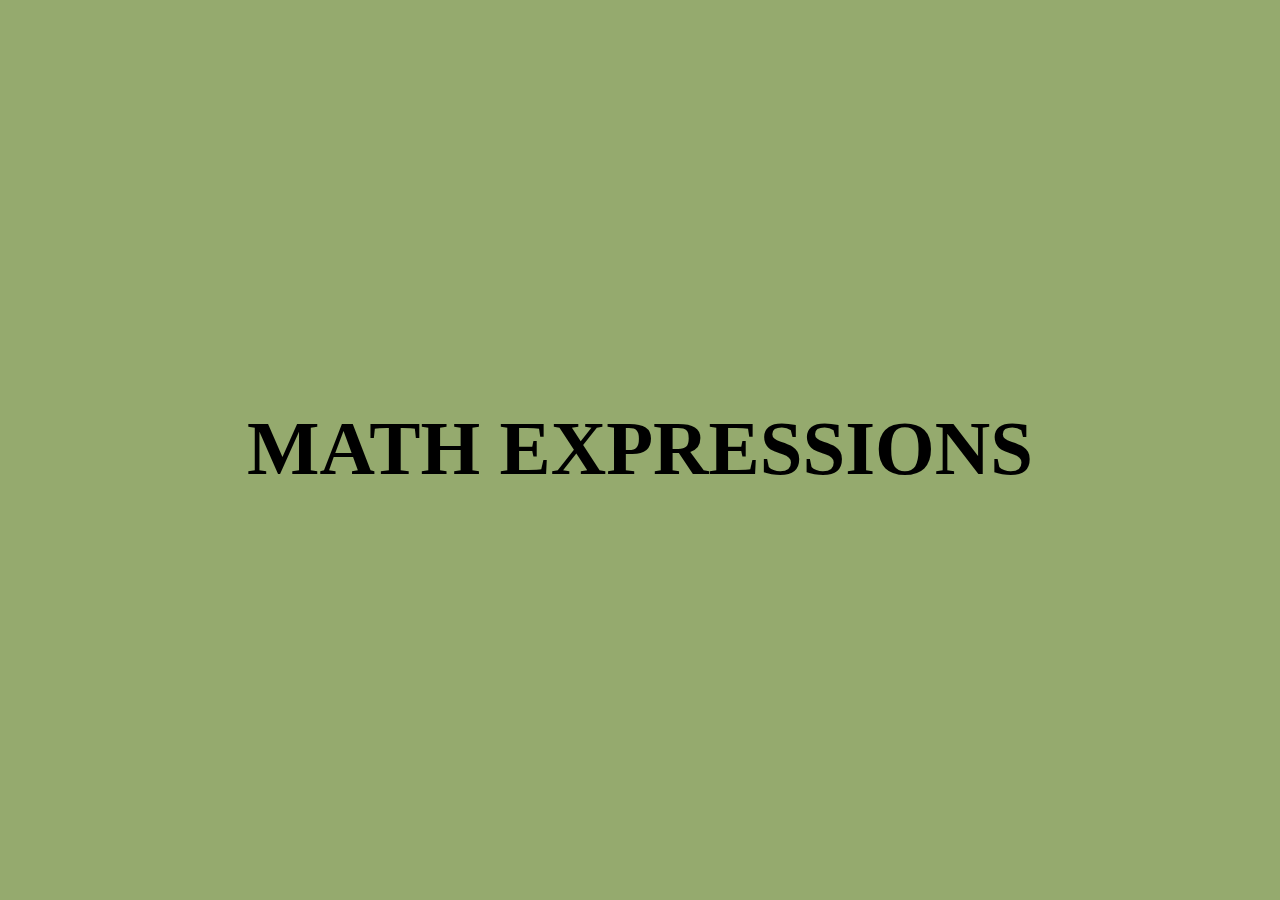
<file: index.html>
<!DOCTYPE html>
<html lang="en">
<head>
    <meta charset="UTF-8">
    <meta name="viewport" content="width=device-width, initial-scale=1.0">
    <title>Document</title>
    <link rel="stylesheet" href="style.css">
</head>
<body>
    <center><h1>MATH EXPRESSIONS</h1></center>
    <script src="app.js"></script>
</body>
</html>
</file>
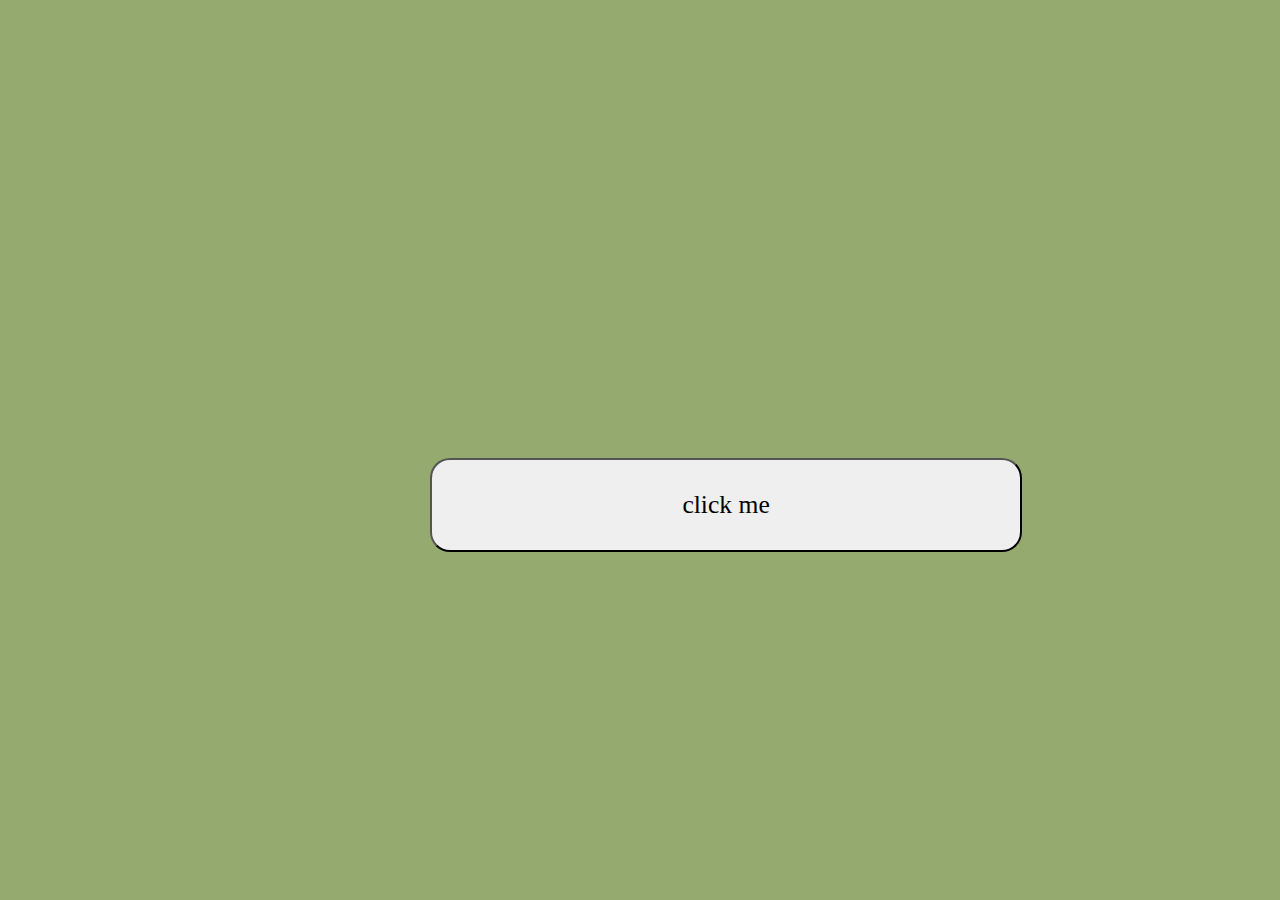
<file: moosa.html>
<!DOCTYPE html>
<html lang="en">
<head>
    <meta charset="UTF-8">
    <meta name="viewport" content="width=device-width, initial-scale=1.0">
    <title>Document</title>
    <link rel="stylesheet" href="style.css">
</head>
<body>
    <button id="btn">click me</button>
    <div id="text">

    </div>
    <script src="app.js"></script>
</body>
</html>
</file>
<file: style.css>
body{
    background-color: hsl(81, 26%, 55%);;
}
h1{
    margin-top: 45vh;
    font-size: 6vw;
}
#btn{
    align-items: center;
    padding: 30px 250px;
    font-size: 2vw;
    margin: 10px;
    margin-left: 33vw;
    border-radius: 20px;
    font-family: cursive;
    margin-top: 50vh;
}
</file>
